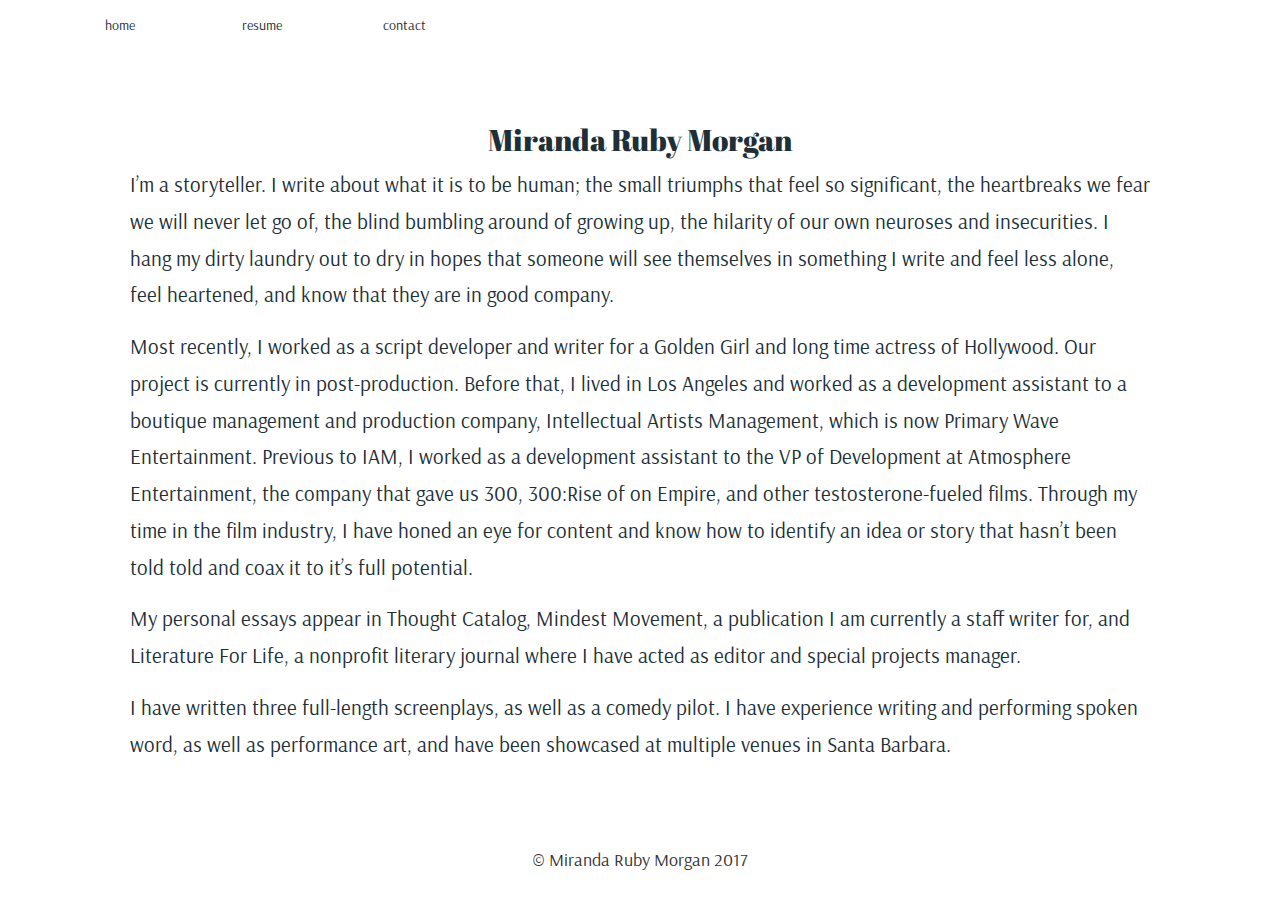
<file: bio.html>
<!DOCTYPE html>
<html>

<head>
    <meta charset="utf-8">
    <title>Miranda Ruby Morgan</title>
    <link rel="stylesheet" href="https://maxcdn.bootstrapcdn.com/bootstrap/3.3.7/css/bootstrap.min.css" integrity="sha384-BVYiiSIFeK1dGmJRAkycuHAHRg32OmUcww7on3RYdg4Va+PmSTsz/K68vbdEjh4u" crossorigin="anonymous">
    <link href="https://fonts.googleapis.com/css?family=Abril+Fatface|Arsenal" rel="stylesheet">
    <link rel="stylesheet" href="./assets/style.css">
</head>

<body>
    <div class="container">
        <ul class="nav nav-pills">
            <li>
                <a href="./index.html">home</a>
            </li>
            <li role="presentation">
                <a href="./resume.html">resume</a>
            </li>
            <li role="presentation">
                <a href="./contact.html">contact</a>
            </li>
        </ul>
        <div class="jumbotron">
          <h2>Miranda Ruby Morgan</h2>
          <div class="about">
            <p>I’m a storyteller. I write about what it is to be human; the small triumphs that feel so significant, the heartbreaks we fear we will never let go of, the blind bumbling around of growing up, the hilarity of our own neuroses and insecurities. I hang my dirty laundry out to dry in hopes that someone will see themselves in something I write and feel less alone, feel heartened, and know that they are in good company.</p><p>Most recently, I worked as a script developer and writer for a Golden Girl and long time actress of Hollywood. Our project is currently in post-production. Before that, I lived in Los Angeles and worked as a development assistant to a boutique management and production company, Intellectual Artists Management, which is now Primary Wave Entertainment. Previous to IAM, I worked as a development assistant to the VP of Development at Atmosphere Entertainment, the company that gave us 300, 300:Rise of on Empire, and other testosterone-fueled films. Through my time in the film industry, I have honed an eye for content and know how to identify an idea or story that hasn’t been told told and coax it to it’s full potential.</p><p>My personal essays appear in Thought Catalog, Mindest Movement, a publication I am currently a staff writer for, and Literature For Life, a nonprofit literary journal where I have acted as editor and special projects manager.</p><p>I have written three full-length screenplays, as well as a comedy pilot. I have experience writing and performing spoken word, as well as performance art, and have been showcased at multiple venues in Santa Barbara.</p>
          </div>
        </div>
        <h4>&copy Miranda Ruby Morgan 2017</h4>
    </div>
</body>

</html>
</file>
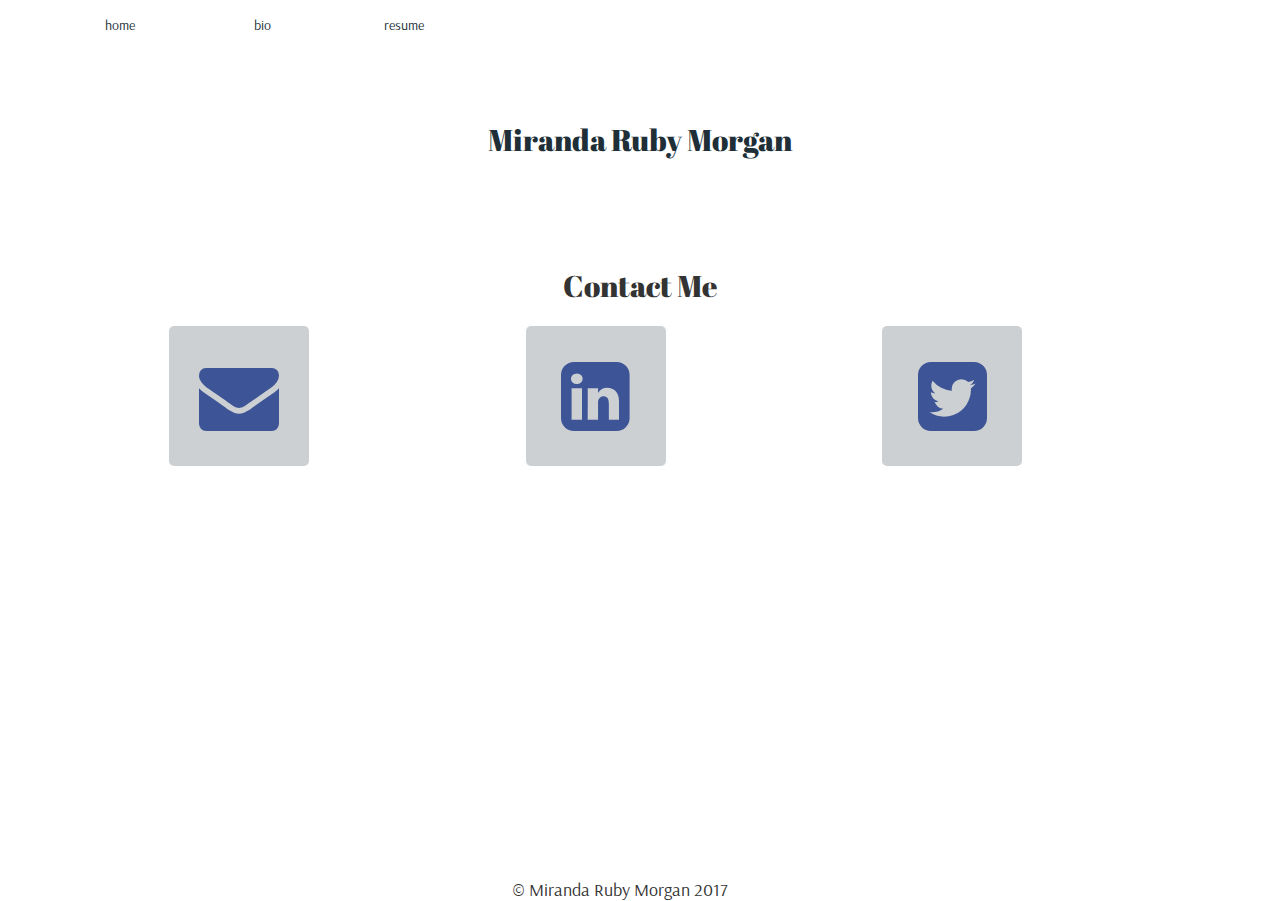
<file: contact.html>
<!DOCTYPE html>
<html>

<head>
    <meta charset="utf-8">
    <title>Miranda Ruby Morgan</title>
    <link rel="stylesheet" href="https://maxcdn.bootstrapcdn.com/bootstrap/3.3.7/css/bootstrap.min.css" integrity="sha384-BVYiiSIFeK1dGmJRAkycuHAHRg32OmUcww7on3RYdg4Va+PmSTsz/K68vbdEjh4u" crossorigin="anonymous">
    <link href="https://fonts.googleapis.com/css?family=Abril+Fatface|Arsenal" rel="stylesheet">
    <link href="https://maxcdn.bootstrapcdn.com/font-awesome/4.7.0/css/font-awesome.min.css" rel="stylesheet" integrity="sha384-wvfXpqpZZVQGK6TAh5PVlGOfQNHSoD2xbE+QkPxCAFlNEevoEH3Sl0sibVcOQVnN" crossorigin="anonymous">
    <link rel="stylesheet" href="./assets/style.css">
</head>

<body>
    <div class="container">
        <ul class="nav nav-pills">
            <li>
                <a href="./index.html">home</a>
            </li>
            <li role="presentation">
                <a href="./bio.html">bio</a>
            </li>
            <li role="presentation">
                <a href="./resume.html">resume</a>
            </li>
        </ul>
        <div class="jumbotron">
            <h2>Miranda Ruby Morgan</h2>
            <p></p>
        </div>
    </div>
    <div class="container projects">
        <h2 class="sections">Contact Me</h2>
        <div class="row">
            <div class="col-4">
                <a class="work" href="mailto:mirandarubymorgan@gmail.com"><i class="fa fa-envelope" aria-hidden="true"></i></a>
            </div>
            <div class="col-4">
                <a class="work" href="https://www.linkedin.com/in/miranda-morgan-69990b81?authType=NAME_SEARCH&authToken=vRIK&locale=en_US&trk=tyah&trkInfo=clickedVertical%3Amynetwork%2CclickedEntityId%3A291899925%2CauthType%3ANAME_SEARCH%2Cidx%3A1-1-1%2CtarId%3A1486699859911%2Ctas%3Amiran" target="_blank"><i class="fa fa-linkedin-square" aria-hidden="true"></i></a>
            </div>
            <div class="col-4">
                <a class="work" href="#"><i class="fa fa-twitter-square" aria-hidden="true"></i></a>
            </div>
        </div>
    </div>
    <div class="copyright">
      <h4>&copy Miranda Ruby Morgan 2017</h4>
    </div>
</body>
</html>
</file>
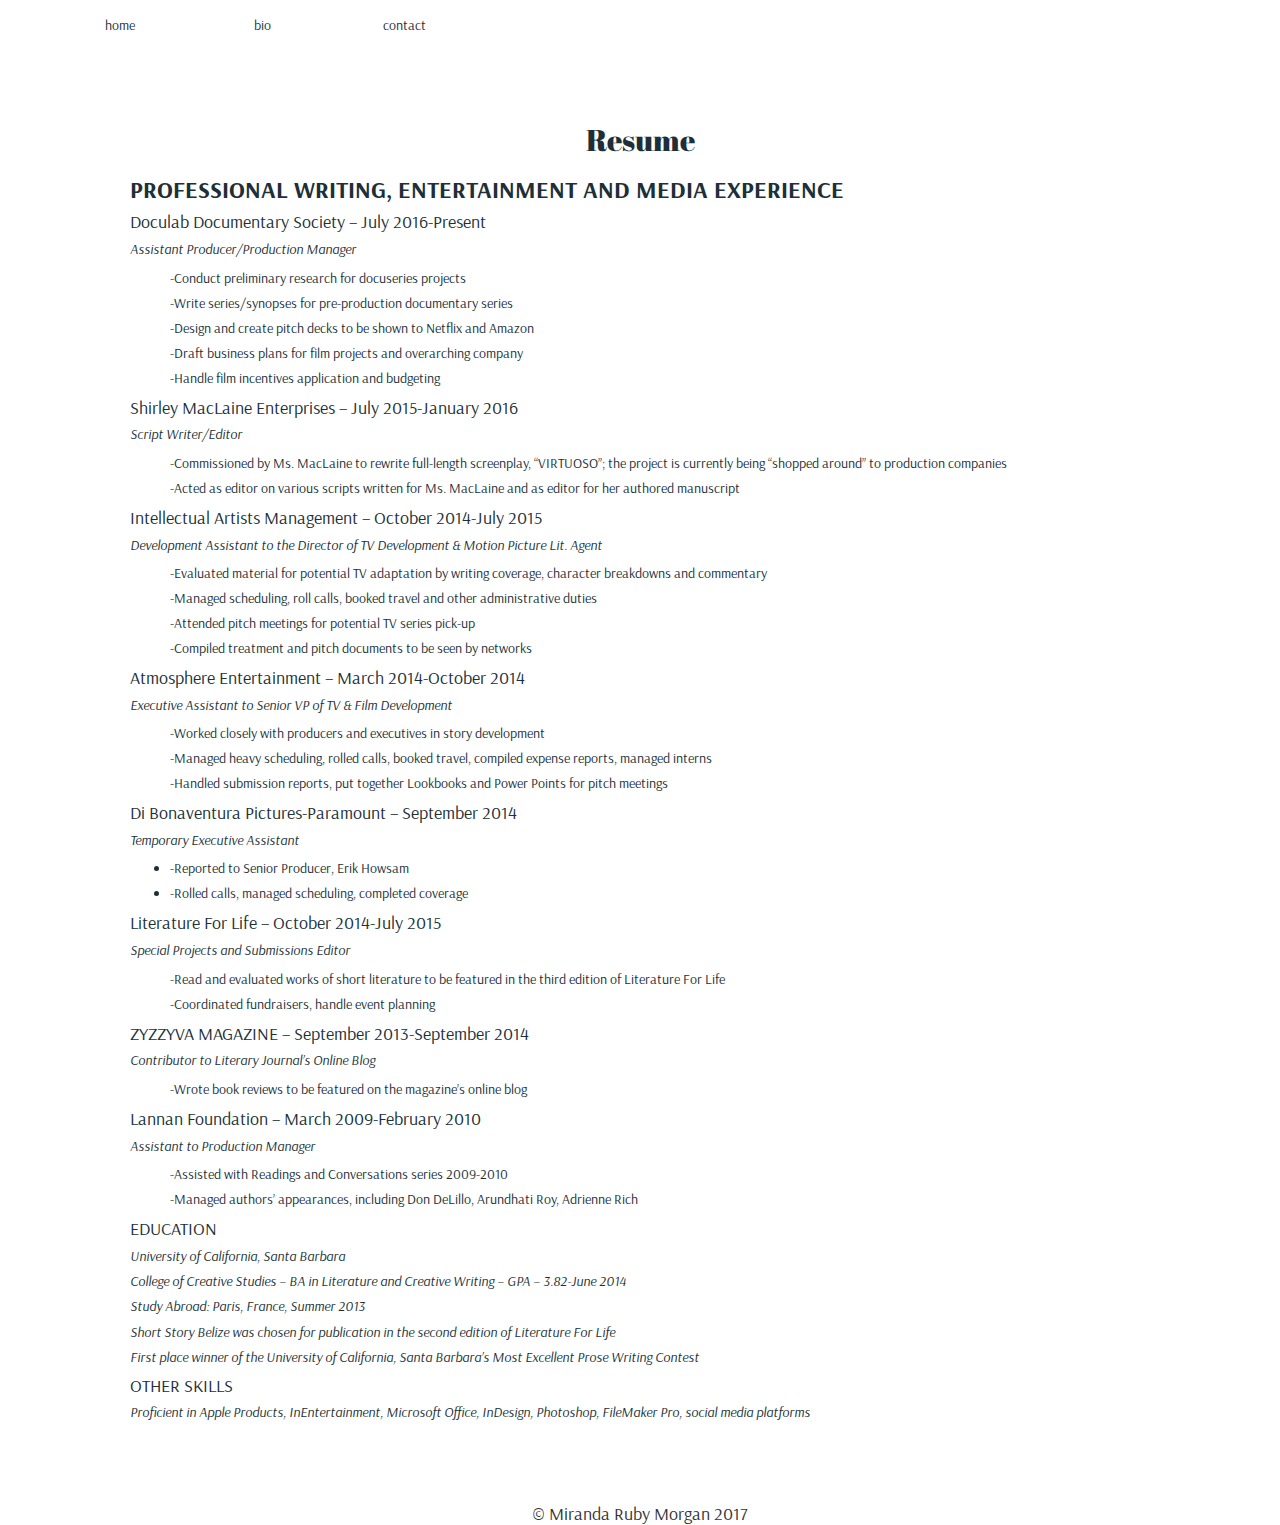
<file: resume.html>
<!DOCTYPE html>
<html>

<head>
    <meta charset="utf-8">
    <title>Miranda Ruby Morgan</title>
    <link rel="stylesheet" href="https://maxcdn.bootstrapcdn.com/bootstrap/3.3.7/css/bootstrap.min.css" integrity="sha384-BVYiiSIFeK1dGmJRAkycuHAHRg32OmUcww7on3RYdg4Va+PmSTsz/K68vbdEjh4u" crossorigin="anonymous">
    <link href="https://fonts.googleapis.com/css?family=Abril+Fatface|Arsenal" rel="stylesheet">
    <link rel="stylesheet" href="./assets/style.css">
</head>

<body class="resume">
    <div class="container">
        <ul class="nav nav-pills">
            <li>
                <a href="./index.html">home</a>
            </li>
            <li role="presentation">
                <a href="./bio.html">bio</a>
            </li>
            <li role="presentation">
                <a href="./contact.html">contact</a>
            </li>
        </ul>
        <div class="jumbotron">
            <h2>Resume</h2>
            <div class="about">
                <h3>PROFESSIONAL WRITING, ENTERTAINMENT AND MEDIA EXPERIENCE</h3>
                <h4>Doculab Documentary Society – July 2016-Present</h4>
                <h5>Assistant Producer/Production Manager</h5>
                <ul class="resume-list">
                    <li>-Conduct preliminary research for docuseries projects</li>
                    <li>-Write series/synopses for pre-production documentary series</li>
                    <li>-Design and create pitch decks to be shown to Netflix and Amazon</li>
                    <li>-Draft business plans for film projects and overarching company</li>
                    <li>-Handle film incentives application and budgeting</li>
                </ul>
                <h4>Shirley MacLaine Enterprises – July 2015-January 2016</h4>
                <h5>Script Writer/Editor</h5>
                <ul class="resume-list">
                  <li>-Commissioned by Ms. MacLaine to rewrite full-length screenplay, “VIRTUOSO”; the project is currently being “shopped around” to production companies</li>
                  <li>-Acted as editor on various scripts written for Ms. MacLaine and as editor for her authored manuscript</li>
                </ul>
                <h4>Intellectual Artists Management – October 2014-July 2015</h4>
                <h5>Development Assistant to the Director of TV Development & Motion Picture Lit. Agent</h5>
                <ul class="resume-list">
                  <li>-Evaluated material for potential TV adaptation by writing coverage, character breakdowns and commentary</li>
                  <li>-Managed scheduling, roll calls, booked travel and other administrative duties</li>
                  <li>-Attended pitch meetings for potential TV series pick-up</li>
                  <li>-Compiled treatment and pitch documents to be seen by networks</li>
                </ul>
                <h4>Atmosphere Entertainment – March 2014-October 2014</h4>
                <h5>Executive Assistant to Senior VP of TV & Film Development</h5>
                <ul class="resume-list">
                  <li>-Worked closely with producers and executives in story development</li>
                  <li>-Managed heavy scheduling, rolled calls, booked travel, compiled expense reports, managed interns</li>
                  <li>-Handled submission reports, put together Lookbooks and Power Points for pitch meetings</li>
                </ul>
                <h4>Di Bonaventura Pictures-Paramount – September 2014</h4>
                <h5>Temporary Executive Assistant</h5>
                <ul>
                  <li>-Reported to Senior Producer, Erik Howsam</li>
                  <li>-Rolled calls, managed scheduling, completed coverage</li>
                </ul>
                <h4>Literature For Life – October 2014-July 2015</h4>
                <h5>Special Projects and Submissions Editor</h5>
                <ul class="resume-list">
                  <li>-Read and evaluated works of short literature to be featured in the third edition of Literature For Life</li>
                  <li>-Coordinated fundraisers, handle event planning</li>
                </ul>
                <h4>ZYZZYVA MAGAZINE – September 2013-September 2014</h4>
                <h5>Contributor to Literary Journal’s Online Blog</h5>
                <ul class="resume-list">
                  <li>-Wrote book reviews to be featured on the magazine’s online blog</li>
                </ul>
                <h4>Lannan Foundation – March 2009-February 2010</h4>
                <h5>Assistant to Production Manager</h5>
                <ul class="resume-list">
                  <li>-Assisted with Readings and Conversations series 2009-2010</li>
                  <li>-Managed authors’ appearances, including Don DeLillo, Arundhati Roy, Adrienne Rich</li>
                </ul>
                <h4>EDUCATION</h4>
                <h5>University of California, Santa Barbara</h5>
                <h5>College of Creative Studies – BA in Literature and Creative Writing – GPA – 3.82-June 2014</h5>
                <h5>Study Abroad: Paris, France, Summer 2013</h5>
                <h5>Short Story Belize was chosen for publication in the second edition of Literature For Life</h5>
                <h5>First place winner of the University of California, Santa Barbara’s Most Excellent Prose Writing Contest</h5>
                <h4>OTHER SKILLS</h4>
                <h5>Proficient in Apple Products, InEntertainment, Microsoft Office, InDesign, Photoshop, FileMaker Pro, social media platforms</h5>
            </div>
        </div>
        <h4>&copy Miranda Ruby Morgan 2017</h4>
    </div>
</body>

</html>
</file>
<file: assets/style.css>
body{
  font-family: 'Arsenal', sans-serif;
  background-image: url('https://photokitfrost.files.wordpress.com/2013/09/aspens-sept-26-2009.jpg');
  background-size: 225%;
  background-repeat: repeat;
}
ul{
  width: 100%;
}
li{
  margin: 5px 40px 0 0;
}
a{
  width: 100px;
  color: #202F37;
  background-color: rgba(255, 255, 255, 0.65);
}
.jumbotron{
  color: #202F37;
  margin-top: 10px;
  margin-bottom: 25px;
  background-color: rgba(255, 255, 255, 0.65);
}
h2{
font-family: 'Abril Fatface', cursive;
}
.container {
  text-align: center;
}
.writing{
  margin-bottom: 30px;
  background-color: rgba(255, 255, 255, 0.65);
  border-radius: 5px;
}
.projects{
  background-color: rgba(255, 255, 255, 0.65);
  border-radius: 5px;
}
.sections{
  padding: 5px 0;
}
.row{
  padding: 0 10%;
}
.col-4{
  margin: 1% 0% 3%;
  padding-top: 30px;
  text-align: center;
  border-radius: 5px;
  float: left;
  height: 10em;
  width: 10em;
  background-color: rgba(57, 67, 74, 0.25);
}
div.row div:nth-child(2) {
  margin: 1% 23%;
}
.work{
  padding-top: 2px;
  font-size: 20px;
  text-decoration: none;
  font-family: 'Arsenal', sans-serif;
  background: none;
}
h4{
    margin: 0;
}
.copy{
  text-align: center;
}
.about{
  text-align: left;
}
h3{
  font-weight: bold;
}
h5{
  font-style: italic;
}
.resume-list{
  list-style: none;
}
.fa{
  color: #3D5596;
  font-size: 80px;
}
.copyright{
  position: absolute;
  bottom: 0;
  left: 40%;
}
p{
  line-height: 1.75;
}
@media only screen and (max-width: 992px) {
  div.row div:nth-child(2) {
    margin: 1% 5%;
  }
}
@media only screen and (max-width: 576px) {
  div.row div:nth-child(2) {
    margin: 1% 1%;
  }
  .row{
    padding: 0 5%;
  }
}
#essayArea{
  font-weight: bold;
  text-align: left;
  padding: 2%;
  background-color: white;
}
</file>
